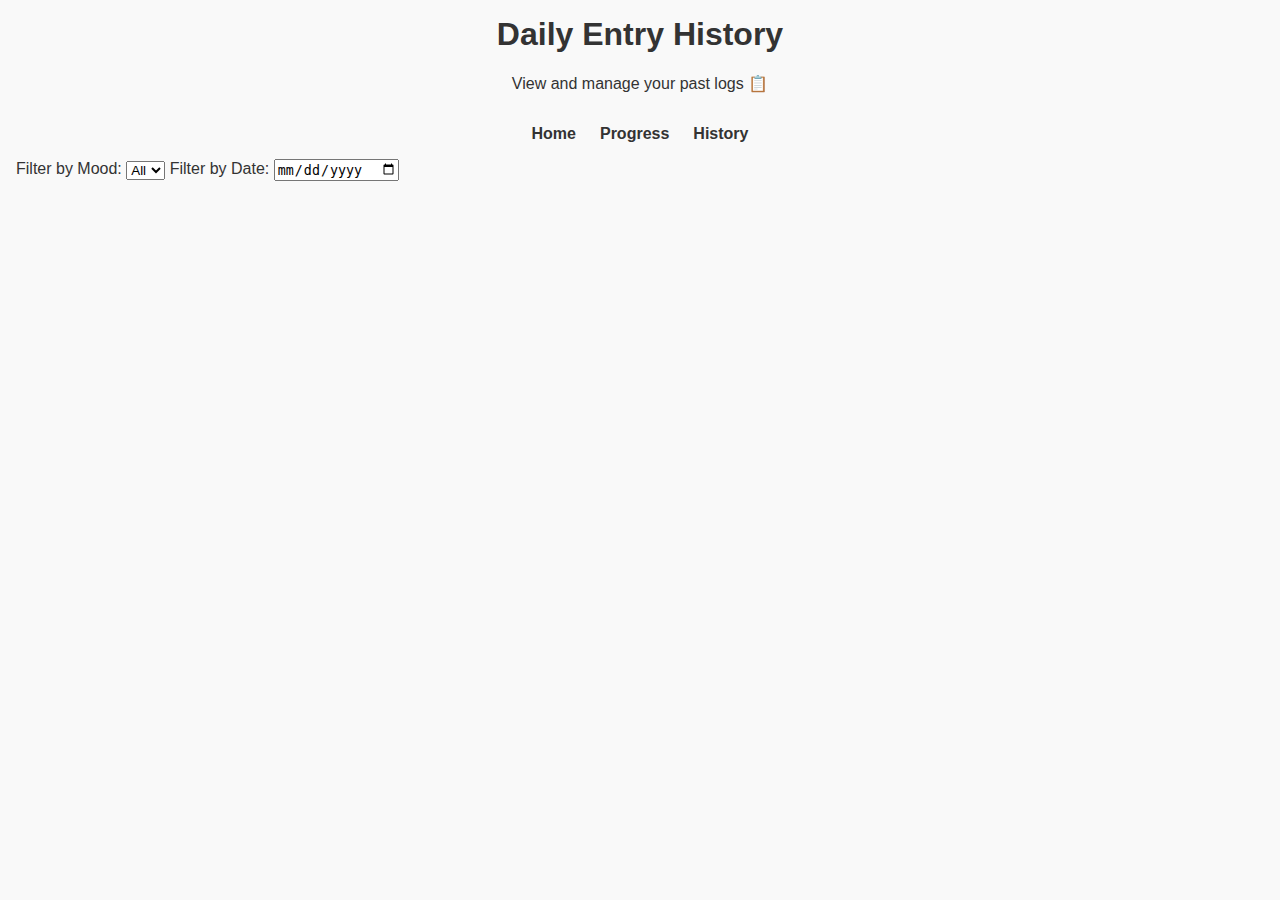
<file: history.html>
<!DOCTYPE html>
<html lang="en">
<head>
  <meta charset="UTF-8" />
  <meta name="viewport" content="width=device-width, initial-scale=1.0"/>
  <title>History – DailyGlow</title>
  <link rel="stylesheet" href="styles/style.css" />
</head>
<body>
  <header>
    <h1>Daily Entry History</h1>
    <p>View and manage your past logs 📋</p>
  </header>

  <nav id="main-nav" class="nav-collapsed">
    <ul class="menu">
      <li><a href="index.html">Home</a></li>
      <li><a href="progress.html">Progress</a></li>
      <li><a href="history.html">History</a></li>
    </ul>
  </nav>
  

  <main>
    <section id="filters">
      <label for="moodFilter">Filter by Mood:</label>
      <select id="moodFilter">
        <option value="all">All</option>
        <option value="😊">😊</option>
        <option value="😐">😐</option>
        <option value="😴">😴</option>
        <option value="😢">😢</option>
        <option value="😠">😠</option>
      </select>

      <label for="dateFilter">Filter by Date:</label>
      <input type="date" id="dateFilter" />
    </section>

    <section id="history-container">
      <ul id="history-list"></ul>
    </section>
  </main>

  <script type="module" src="js/history.mjs"></script>
</body>
</html>
</file>
<file: styles/style.css>
/* ======= Root Variables ======= */
:root {
  --teal: #a8dadc;
  --lavender: #e0bbf9;
  --peach: #ffcad4;
  --offwhite: #f9f9f9;
  --text: #333;
  --highlight: #4caf50;
}

/* ======= Base Styles ======= */
body {
  font-family: 'Roboto', sans-serif;
  background-color: var(--offwhite);
  color: var(--text);
  padding: 1rem;
  margin: 0;
}

h1, h2, h3 {
  font-family: 'Poppins', sans-serif;
  margin-top: 0;
}

header {
  text-align: center;
  margin-bottom: 2rem;
}

button {
  background-color: var(--teal);
  color: white;
  border: none;
  padding: 0.6rem 1rem;
  border-radius: 6px;
  cursor: pointer;
  font-weight: bold;
  transition: background-color 0.3s ease;
}

button:hover {
  background-color: var(--highlight);
}

/* ======= Quote Card ======= */
#quote-card {
  background-color: white;
  border-radius: 10px;
  padding: 1.5rem;
  box-shadow: 0 4px 8px rgba(0,0,0,0.1);
  margin-bottom: 2rem;
}

/* ======= Tracker Section ======= */
#tracker-section {
  margin-top: 2rem;
  padding: 1rem;
  background: white;
  border-radius: 10px;
  box-shadow: 0 2px 6px rgba(0,0,0,0.1);
}

/* ======= Mood Options ======= */
#mood-options span {
  cursor: pointer;
  font-size: 1.5rem;
  margin-right: 0.5rem;
}

#mood-options span.selected {
  outline: 2px solid var(--highlight);
  border-radius: 5px;
}

/* ======= Cards / Dashboard Layout ======= */
.dashboard {
  display: flex;
  flex-direction: column;
  gap: 1.5rem;
}

.card-row {
  display: flex;
  flex-wrap: wrap;
  gap: 1rem;
  justify-content: space-between;
}

.card {
  flex: 1;
  min-width: 250px;
  background-color: var(--lavender);
  border-radius: 12px;
  padding: 1rem;
  box-shadow: 0 4px 10px rgba(0,0,0,0.08);
  transition: transform 0.2s ease;
}

.card:hover {
  transform: translateY(-2px);
}

/* ======= Navigation ======= */
#main-nav {
  text-align: center;
}

.menu {
  list-style: none;
  padding: 0;
  margin: 1rem 0;
  display: flex;
  justify-content: center;
  gap: 1.5rem;
  flex-wrap: wrap;
}

.menu li a {
  text-decoration: none;
  font-weight: bold;
  color: var(--text);
  border-bottom: 2px solid transparent;
  transition: all 0.3s ease;
}

.menu li a:hover {
  border-bottom: 2px solid var(--teal);
}

/* ======= Hamburger Menu (Mobile Only) ======= */
#menu-toggle {
  display: none;
  background: none;
  border: none;
  font-size: 2rem;
  cursor: pointer;
  position: absolute;
  top: 1rem;
  right: 1rem;
}

/* ======= Responsive ======= */
@media screen and (max-width: 700px) {
  .card-row {
    flex-direction: column;
  }

  #menu-toggle {
    display: block;
  }

  #main-nav.nav-collapsed .menu {
    display: none;
  }

  .menu {
    flex-direction: column;
    gap: 0.5rem;
  }

  #main-nav:not(.nav-collapsed) .menu {
    display: flex;
  }
}
</file>
